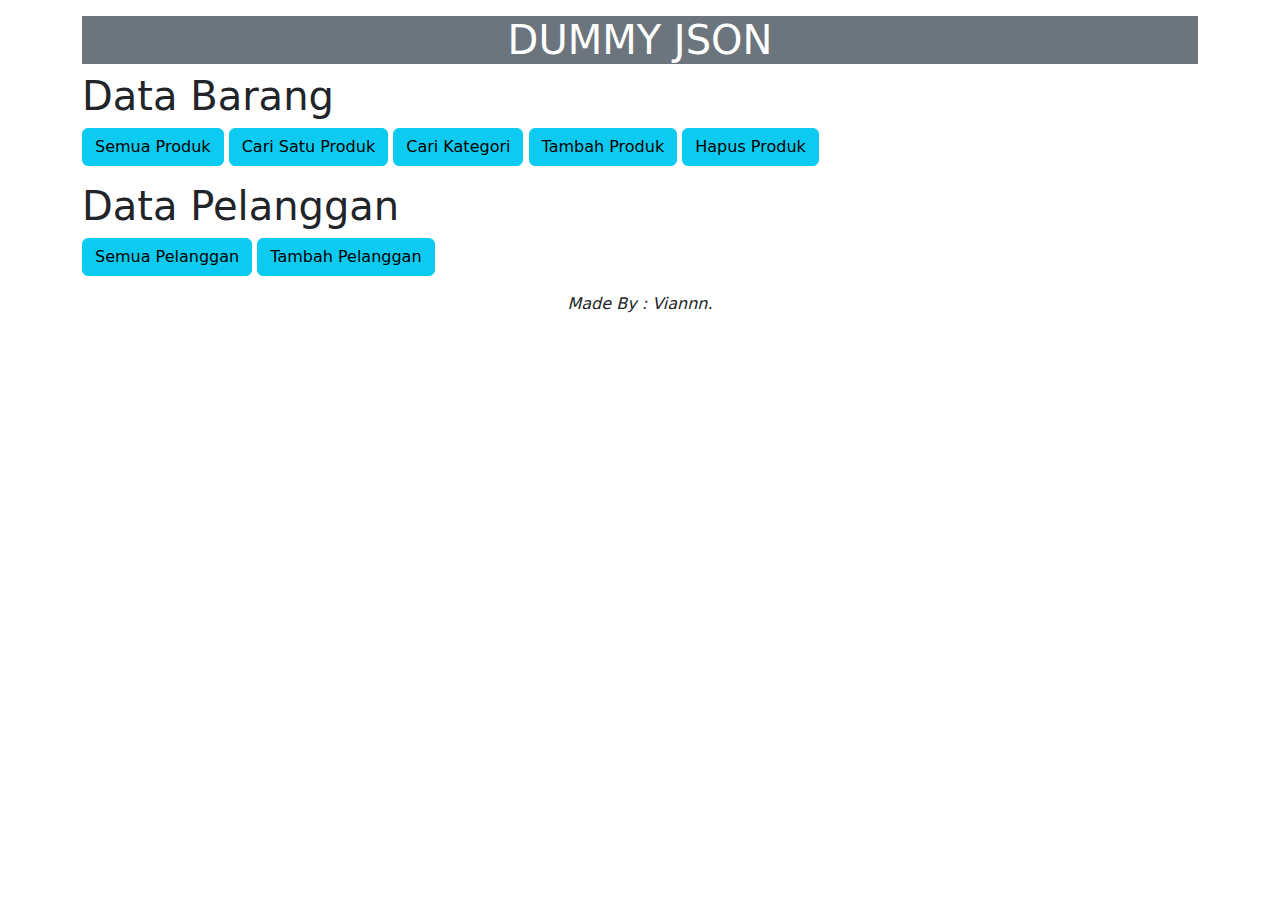
<file: dummyjson-v2/index.html>
<!DOCTYPE html>
<html lang="en">
  <head>
    <meta charset="UTF-8" />
    <meta http-equiv="X-UA-Compatible" content="IE=edge" />
    <meta name="viewport" content="width=device-width, initial-scale=1.0" />
    <title>Produk Dummy JSON</title>
    <script src="https://cdnjs.cloudflare.com/ajax/libs/jquery/3.6.3/jquery.min.js"></script>
    <script src="script.js" async></script>
    <link
      rel="stylesheet"
      href="https://cdn.jsdelivr.net/npm/bootstrap@5.3.0-alpha1/dist/css/bootstrap.min.css"
    />
  </head>
  <body>
    <div class="container mt-3">
      <h1 class="text-center text-bg-secondary">DUMMY JSON</h1>
      <div>
        <h1>Data Barang</h1>
        <button type="button" class="btn btn-info all">Semua Produk</button>
        <button
          type="button"
          class="btn btn-info"
          data-bs-toggle="modal"
          data-bs-target="#exampleModal1"
        >
          Cari Satu Produk
        </button>
        <button
          type="button"
          class="btn btn-info"
          data-bs-toggle="modal"
          data-bs-target="#exampleModal2"
        >
          Cari Kategori
        </button>
        <button
          type="button"
          class="btn btn-info"
          data-bs-toggle="modal"
          data-bs-target="#exampleModal3"
        >
          Tambah Produk
        </button>
        <button
          type="button"
          class="btn btn-info"
          data-bs-toggle="modal"
          data-bs-target="#exampleModal5"
        >
          Hapus Produk
        </button>
      </div>
      <div class="mt-3">
        <h1>Data Pelanggan</h1>
        <button type="button" class="btn btn-info plgn">Semua Pelanggan</button>
        <button
          type="button"
          class="btn btn-info"
          data-bs-toggle="modal"
          data-bs-target="#exampleModal6"
        >
          Tambah Pelanggan
        </button>
      </div>
      <div class="mt-3">
        <div id="order"></div>
      </div>
      <div id="tampil" class="text-start"></div>
      <footer class="mt-3 text-center">
        <i class="fa fa-copyright" aria-hidden="true">Made By : Viannn.</i>
      </footer>
    </div>

    <!-- Modal One Produk -->
    <div
      class="modal fade"
      id="exampleModal1"
      tabindex="-1"
      aria-labelledby="exampleModalLabel"
      aria-hidden="true"
    >
      <div class="modal-dialog">
        <div class="modal-content">
          <div class="modal-header">
            <h1 class="modal-title fs-5" id="exampleModalLabel">
              Pilih Id Yang Ingin Dicari
            </h1>
            <button
              type="button"
              class="btn-close"
              data-bs-dismiss="modal"
              aria-label="Close"
            ></button>
          </div>
          <div class="modal-body">
            <select
              class="form-select"
              aria-label="Default select example"
              id="id"
            >
              <option selected disabled>Pilih Id</option>
              <option value="1">1</option>
              <option value="2">2</option>
              <option value="3">3</option>
              <option value="4">4</option>
              <option value="5">5</option>
              <option value="6">6</option>
              <option value="7">7</option>
              <option value="8">8</option>
              <option value="9">9</option>
              <option value="10">10</option>
              <option value="11">11</option>
              <option value="12">12</option>
              <option value="13">13</option>
              <option value="14">14</option>
              <option value="15">15</option>
              <option value="16">16</option>
              <option value="17">17</option>
              <option value="18">18</option>
              <option value="19">19</option>
              <option value="20">20</option>
              <option value="21">21</option>
              <option value="22">22</option>
              <option value="23">23</option>
              <option value="24">24</option>
              <option value="25">25</option>
              <option value="26">26</option>
              <option value="27">27</option>
              <option value="28">28</option>
              <option value="29">29</option>
              <option value="30">30</option>
            </select>
          </div>
          <div class="modal-footer">
            <button class="btn btn-info one" data-bs-dismiss="modal">
              <svg
                xmlns="http://www.w3.org/2000/svg"
                width="20"
                height="20"
                fill="currentColor"
                class="bi bi-search"
                viewBox="0 0 16 16"
              >
                <path
                  d="M11.742 10.344a6.5 6.5 0 1 0-1.397 1.398h-.001c.03.04.062.078.098.115l3.85 3.85a1 1 0 0 0 1.415-1.414l-3.85-3.85a1.007 1.007 0 0 0-.115-.1zM12 6.5a5.5 5.5 0 1 1-11 0 5.5 5.5 0 0 1 11 0z"
                />
              </svg>
            </button>
          </div>
        </div>
      </div>
    </div>
    <!-- Modal Kategori-->
    <div
      class="modal fade"
      id="exampleModal2"
      tabindex="-1"
      aria-labelledby="exampleModalLabel"
      aria-hidden="true"
    >
      <div class="modal-dialog">
        <div class="modal-content">
          <div class="modal-header">
            <h1 class="modal-title fs-5" id="exampleModalLabel">
              Pilih Kategori Yang Ingin Dicari
            </h1>
            <button
              type="button"
              class="btn-close"
              data-bs-dismiss="modal"
              aria-label="Close"
            ></button>
          </div>
          <div class="modal-body">
            <select
              class="form-select"
              aria-label="Default select example"
              id="select"
            >
              <option selected disabled>Pilih Kategori</option>
              <option value="smartphones">Smartphones</option>
              <option value="laptops">Laptops</option>
              <option value="fragrances">Fragrances</option>
              <option value="skincare">Skincare</option>
              <option value="groceries">Groceries</option>
              <option value="home-decoration">Home-Decoration</option>
            </select>
          </div>
          <div class="modal-footer">
            <button class="btn btn-info cate" data-bs-dismiss="modal">
              <svg
                xmlns="http://www.w3.org/2000/svg"
                width="20"
                height="20"
                fill="currentColor"
                class="bi bi-search"
                viewBox="0 0 16 16"
              >
                <path
                  d="M11.742 10.344a6.5 6.5 0 1 0-1.397 1.398h-.001c.03.04.062.078.098.115l3.85 3.85a1 1 0 0 0 1.415-1.414l-3.85-3.85a1.007 1.007 0 0 0-.115-.1zM12 6.5a5.5 5.5 0 1 1-11 0 5.5 5.5 0 0 1 11 0z"
                />
              </svg>
            </button>
          </div>
        </div>
      </div>
    </div>
    <!-- Modal Add Product -->
    <div
      class="modal fade"
      id="exampleModal3"
      tabindex="-1"
      aria-labelledby="exampleModalLabel"
      aria-hidden="true"
    >
      <div class="modal-dialog">
        <div class="modal-content">
          <div class="modal-header">
            <h1 class="modal-title fs-5" id="exampleModalLabel">
              Tambah Produk
            </h1>
            <button
              type="button"
              class="btn-close"
              data-bs-dismiss="modal"
              aria-label="Close"
            ></button>
          </div>
          <div class="modal-body">
            <form>
              <div class="mb-3">
                <label for="produk" class="form-label">Nama Produk : </label>
                <input type="text" class="form-control" id="produk" />
              </div>
              <div class="mb-3">
                <label for="deskripsi" class="form-label">Deskripsi : </label>
                <input type="text" class="form-control" id="deskripsi" />
              </div>
              <div class="mb-3">
                <label for="kategori" class="form-label">Kategori : </label>
                <select
                  class="form-select"
                  aria-label="Default select example"
                  id="selected"
                >
                  <option selected disabled>Pilih Kategori</option>
                  <option value="smartphones">Smartphones</option>
                  <option value="laptops">Laptops</option>
                  <option value="fragrances">Fragrances</option>
                  <option value="skincare">Skincare</option>
                  <option value="groceries">Groceries</option>
                  <option value="home-decoration">Home-Decoration</option>
                </select>
              </div>
            </form>
          </div>
          <div class="modal-footer">
            <button class="btn add" data-bs-dismiss="modal">
              <svg
                xmlns="http://www.w3.org/2000/svg"
                width="25"
                height="25"
                fill="currentColor"
                class="bi bi-plus-square-fill"
                viewBox="0 0 16 16"
              >
                <path
                  d="M2 0a2 2 0 0 0-2 2v12a2 2 0 0 0 2 2h12a2 2 0 0 0 2-2V2a2 2 0 0 0-2-2H2zm6.5 4.5v3h3a.5.5 0 0 1 0 1h-3v3a.5.5 0 0 1-1 0v-3h-3a.5.5 0 0 1 0-1h3v-3a.5.5 0 0 1 1 0z"
                />
              </svg>
            </button>
          </div>
        </div>
      </div>
    </div>
    <!-- Modal Update -->
    <div
      class="modal fade"
      id="exampleModal4"
      tabindex="-1"
      aria-labelledby="exampleModalLabel"
      aria-hidden="true"
    >
      <div class="modal-dialog">
        <div class="modal-content">
          <div class="modal-header">
            <h1 class="modal-title fs-5" id="exampleModalLabel">
              Mengubah Produk
            </h1>
          </div>
          <div class="modal-body">
            <form>
              <input type="text" class="form control ho" hidden id="ide" />
              <div class="mb-3">
                <label for="produk" class="form-label">Nama Produk : </label>
                <input type="text" class="form-control ha" id="produki" />
              </div>
              <div class="mb-3">
                <label for="deskripsi" class="form-label">Deskripsi : </label>
                <input type="text" class="form-control hi" id="deskripsie" />
              </div>
            </form>
          </div>
          <div class="modal-footer">
            <button class="btn update" data-bs-dismiss="modal">
              <svg
                xmlns="http://www.w3.org/2000/svg"
                width="25"
                height="25"
                fill="currentColor"
                class="bi bi-arrow-right-square-fill"
                viewBox="0 0 16 16"
              >
                <path
                  d="M0 14a2 2 0 0 0 2 2h12a2 2 0 0 0 2-2V2a2 2 0 0 0-2-2H2a2 2 0 0 0-2 2v12zm4.5-6.5h5.793L8.146 5.354a.5.5 0 1 1 .708-.708l3 3a.5.5 0 0 1 0 .708l-3 3a.5.5 0 0 1-.708-.708L10.293 8.5H4.5a.5.5 0 0 1 0-1z"
                />
              </svg>
            </button>
          </div>
        </div>
      </div>
    </div>
    <!-- Modal Delete -->
    <div
      class="modal fade"
      id="exampleModal5"
      tabindex="-1"
      aria-labelledby="exampleModalLabel"
      aria-hidden="true"
    >
      <div class="modal-dialog">
        <div class="modal-content">
          <div class="modal-header">
            <h1 class="modal-title fs-5" id="exampleModalLabel">
              Pilih Id Yang Ingin Dihapus
            </h1>
          </div>
          <div class="modal-body">
            <select
              class="form-select"
              aria-label="Default select example"
              id="ie"
            >
              <option selected disabled>Pilih Id</option>
              <option value="1">1</option>
              <option value="2">2</option>
              <option value="3">3</option>
              <option value="4">4</option>
              <option value="5">5</option>
              <option value="6">6</option>
              <option value="7">7</option>
              <option value="8">8</option>
              <option value="9">9</option>
              <option value="10">10</option>
              <option value="11">11</option>
              <option value="12">12</option>
              <option value="13">13</option>
              <option value="14">14</option>
              <option value="15">15</option>
              <option value="16">16</option>
              <option value="17">17</option>
              <option value="18">18</option>
              <option value="19">19</option>
              <option value="20">20</option>
              <option value="21">21</option>
              <option value="22">22</option>
              <option value="23">23</option>
              <option value="24">24</option>
              <option value="25">25</option>
              <option value="26">26</option>
              <option value="27">27</option>
              <option value="28">28</option>
              <option value="29">29</option>
              <option value="30">30</option>
            </select>
          </div>
          <div class="modal-footer">
            <button class="btn btn-info del" data-bs-dismiss="modal">
              <svg
                xmlns="http://www.w3.org/2000/svg"
                width="25"
                height="25"
                fill="currentColor"
                class="bi bi-trash-fill"
                viewBox="0 0 16 16"
              >
                <path
                  d="M2.5 1a1 1 0 0 0-1 1v1a1 1 0 0 0 1 1H3v9a2 2 0 0 0 2 2h6a2 2 0 0 0 2-2V4h.5a1 1 0 0 0 1-1V2a1 1 0 0 0-1-1H10a1 1 0 0 0-1-1H7a1 1 0 0 0-1 1H2.5zm3 4a.5.5 0 0 1 .5.5v7a.5.5 0 0 1-1 0v-7a.5.5 0 0 1 .5-.5zM8 5a.5.5 0 0 1 .5.5v7a.5.5 0 0 1-1 0v-7A.5.5 0 0 1 8 5zm3 .5v7a.5.5 0 0 1-1 0v-7a.5.5 0 0 1 1 0z"
                />
              </svg>
            </button>
          </div>
        </div>
      </div>
    </div>
    <!-- Modal Add Pelanggan -->
    <div
      class="modal fade"
      id="exampleModal6"
      tabindex="-1"
      aria-labelledby="exampleModalLabel"
      aria-hidden="true"
    >
      <div class="modal-dialog">
        <div class="modal-content">
          <div class="modal-header">
            <h1 class="modal-title fs-5" id="exampleModalLabel">
              Tambah Produk
            </h1>
            <button
              type="button"
              class="btn-close"
              data-bs-dismiss="modal"
              aria-label="Close"
            ></button>
          </div>
          <div class="modal-body">
            <form>
              <div class="mb-3">
                <label for="pelanggan" class="form-label"
                  >Nama Pelanggan :
                </label>
                <input type="text" class="form-control" id="pelanggan" />
              </div>
              <div class="mb-3">
                <label for="alamat" class="form-label">Alamat : </label>
                <input type="text" class="form-control" id="alamat" />
              </div>
              <div class="mb-3">
                <label for="telp" class="form-label">Nomor Telepon : </label>
                <input type="number" class="form-control" id="telp" />
              </div>
            </form>
          </div>
          <div class="modal-footer">
            <button class="btn addplgn" data-bs-dismiss="modal">
              <svg
                xmlns="http://www.w3.org/2000/svg"
                width="25"
                height="25"
                fill="currentColor"
                class="bi bi-plus-square-fill"
                viewBox="0 0 16 16"
              >
                <path
                  d="M2 0a2 2 0 0 0-2 2v12a2 2 0 0 0 2 2h12a2 2 0 0 0 2-2V2a2 2 0 0 0-2-2H2zm6.5 4.5v3h3a.5.5 0 0 1 0 1h-3v3a.5.5 0 0 1-1 0v-3h-3a.5.5 0 0 1 0-1h3v-3a.5.5 0 0 1 1 0z"
                />
              </svg>
            </button>
          </div>
        </div>
      </div>
    </div>
    <div
      class="modal fade"
      id="exampleModal7"
      tabindex="-1"
      aria-labelledby="exampleModalLabel"
      aria-hidden="true"
    >
      <div class="modal-dialog">
        <div class="modal-content">
          <div class="modal-header">
            <h1 class="modal-title fs-5" id="exampleModalLabel">
              Mengubah Pelanggan
            </h1>
          </div>
          <div class="modal-body">
            <form>
              <input type="text" class="form control be" hidden id="idey" />
              <div class="mb-3">
                <label for="pelanggan" class="form-label">Nama Pelanggan : </label>
                <input type="text" class="form-control ba" id="pelanggani" />
              </div>
              <div class="mb-3">
                <label for="alamat" class="form-label">Alamat : </label>
                <input type="text" class="form-control bi" id="alamate" />
              </div>
              <div class="mb-3">
                <label for="telp" class="form-label">Nomor Telepon : </label>
                <input type="number" class="form-control bo" id="telpe" />
              </div>
            </form>
          </div>
          <div class="modal-footer">
            <button class="btn updateplgn" data-bs-dismiss="modal">
              <svg
                xmlns="http://www.w3.org/2000/svg"
                width="25"
                height="25"
                fill="currentColor"
                class="bi bi-arrow-right-square-fill"
                viewBox="0 0 16 16"
              >
                <path
                  d="M0 14a2 2 0 0 0 2 2h12a2 2 0 0 0 2-2V2a2 2 0 0 0-2-2H2a2 2 0 0 0-2 2v12zm4.5-6.5h5.793L8.146 5.354a.5.5 0 1 1 .708-.708l3 3a.5.5 0 0 1 0 .708l-3 3a.5.5 0 0 1-.708-.708L10.293 8.5H4.5a.5.5 0 0 1 0-1z"
                />
              </svg>
            </button>
          </div>
        </div>
      </div>
    </div>
    <script src="https://cdn.jsdelivr.net/npm/bootstrap@5.3.0-alpha1/dist/js/bootstrap.bundle.min.js"></script>
  </body>
</html>
</file>
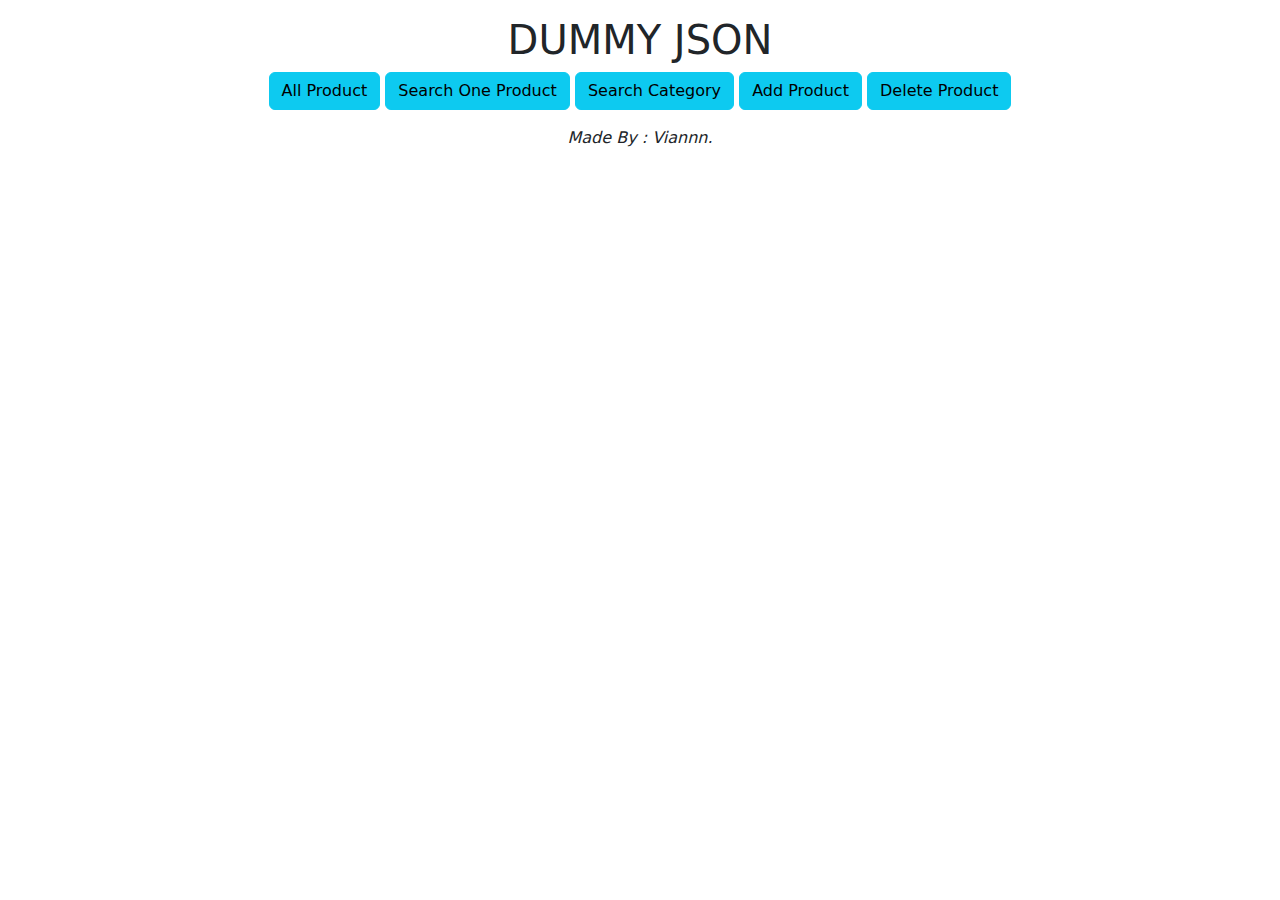
<file: dummyjson/index.html>
<!DOCTYPE html>
<html lang="en">
  <head>
    <meta charset="UTF-8" />
    <meta http-equiv="X-UA-Compatible" content="IE=edge" />
    <meta name="viewport" content="width=device-width, initial-scale=1.0" />
    <title>Produk Dummy JSON</title>
    <script src="//ajax.googleapis.com/ajax/libs/jquery/1.9.1/jquery.min.js"></script>
    <script src="script.js" async></script>
    <link
      rel="stylesheet"
      href="https://cdn.jsdelivr.net/npm/bootstrap@5.3.0-alpha1/dist/css/bootstrap.min.css"
    />
  </head>
  <body>
    <div class="container text-center mt-3">
      <h1>DUMMY JSON</h1>
      <button type="button" class="btn btn-info all" onclick="all()">
        All Product
      </button>
      <button
        type="button"
        class="btn btn-info"
        data-bs-toggle="modal"
        data-bs-target="#exampleModal1"
      >
        Search One Product
      </button>
      <button
        type="button"
        class="btn btn-info"
        data-bs-toggle="modal"
        data-bs-target="#exampleModal2"
      >
        Search Category
      </button>
      <button
        type="button"
        class="btn btn-info"
        data-bs-toggle="modal"
        data-bs-target="#exampleModal3"
      >
        Add Product
      </button>
      <button
        type="button"
        class="btn btn-info"
        data-bs-toggle="modal"
        data-bs-target="#exampleModal5"
      >
        Delete Product
      </button>
      <div id="tampil" class="text-start"></div>
      <footer class="mt-3">
        <i class="fa fa-copyright" aria-hidden="true">Made By : Viannn.</i>
      </footer>
    </div>

    <!-- Modal One Produk -->
    <div
      class="modal fade"
      id="exampleModal1"
      tabindex="-1"
      aria-labelledby="exampleModalLabel"
      aria-hidden="true"
    >
      <div class="modal-dialog">
        <div class="modal-content">
          <div class="modal-header">
            <h1 class="modal-title fs-5" id="exampleModalLabel">
              Pilih Id Yang Ingin Dicari
            </h1>
            <button
              type="button"
              class="btn-close"
              data-bs-dismiss="modal"
              aria-label="Close"
            ></button>
          </div>
          <div class="modal-body">
            <select
              class="form-select"
              aria-label="Default select example"
              id="id"
            >
              <option selected disabled>Pilih Id</option>
              <option value="1">1</option>
              <option value="2">2</option>
              <option value="3">3</option>
              <option value="4">4</option>
              <option value="5">5</option>
              <option value="6">6</option>
              <option value="7">7</option>
              <option value="8">8</option>
              <option value="9">9</option>
              <option value="10">10</option>
              <option value="11">11</option>
              <option value="12">12</option>
              <option value="13">13</option>
              <option value="14">14</option>
              <option value="15">15</option>
              <option value="16">16</option>
              <option value="17">17</option>
              <option value="18">18</option>
              <option value="19">19</option>
              <option value="20">20</option>
              <option value="21">21</option>
              <option value="22">22</option>
              <option value="23">23</option>
              <option value="24">24</option>
              <option value="25">25</option>
              <option value="26">26</option>
              <option value="27">27</option>
              <option value="28">28</option>
              <option value="29">29</option>
              <option value="30">30</option>
            </select>
          </div>
          <div class="modal-footer">
            <button class="btn btn-info one" data-bs-dismiss="modal">
              <svg
                xmlns="http://www.w3.org/2000/svg"
                width="20"
                height="20"
                fill="currentColor"
                class="bi bi-search"
                viewBox="0 0 16 16"
              >
                <path
                  d="M11.742 10.344a6.5 6.5 0 1 0-1.397 1.398h-.001c.03.04.062.078.098.115l3.85 3.85a1 1 0 0 0 1.415-1.414l-3.85-3.85a1.007 1.007 0 0 0-.115-.1zM12 6.5a5.5 5.5 0 1 1-11 0 5.5 5.5 0 0 1 11 0z"
                />
              </svg>
            </button>
          </div>
        </div>
      </div>
    </div>
    <!-- Modal Kategori-->
    <div
      class="modal fade"
      id="exampleModal2"
      tabindex="-1"
      aria-labelledby="exampleModalLabel"
      aria-hidden="true"
    >
      <div class="modal-dialog">
        <div class="modal-content">
          <div class="modal-header">
            <h1 class="modal-title fs-5" id="exampleModalLabel">
              Pilih Kategori Yang Ingin Dicari
            </h1>
            <button
              type="button"
              class="btn-close"
              data-bs-dismiss="modal"
              aria-label="Close"
            ></button>
          </div>
          <div class="modal-body">
            <select
              class="form-select"
              aria-label="Default select example"
              id="select"
            >
              <option selected disabled>Pilih Kategori</option>
              <option value="smartphones">Smartphones</option>
              <option value="laptops">Laptops</option>
              <option value="fragrances">Fragrances</option>
              <option value="skincare">Skincare</option>
              <option value="groceries">Groceries</option>
              <option value="home-decoration">Home-Decoration</option>
            </select>
          </div>
          <div class="modal-footer">
            <button class="btn btn-info cate" data-bs-dismiss="modal">
              <svg
                xmlns="http://www.w3.org/2000/svg"
                width="20"
                height="20"
                fill="currentColor"
                class="bi bi-search"
                viewBox="0 0 16 16"
              >
                <path
                  d="M11.742 10.344a6.5 6.5 0 1 0-1.397 1.398h-.001c.03.04.062.078.098.115l3.85 3.85a1 1 0 0 0 1.415-1.414l-3.85-3.85a1.007 1.007 0 0 0-.115-.1zM12 6.5a5.5 5.5 0 1 1-11 0 5.5 5.5 0 0 1 11 0z"
                />
              </svg>
            </button>
          </div>
        </div>
      </div>
    </div>
    <!-- Modal Add Product -->
    <div
      class="modal fade"
      id="exampleModal3"
      tabindex="-1"
      aria-labelledby="exampleModalLabel"
      aria-hidden="true"
    >
      <div class="modal-dialog">
        <div class="modal-content">
          <div class="modal-header">
            <h1 class="modal-title fs-5" id="exampleModalLabel">
              Tambah Produk
            </h1>
            <button
              type="button"
              class="btn-close"
              data-bs-dismiss="modal"
              aria-label="Close"
            ></button>
          </div>
          <div class="modal-body">
            <form>
              <div class="mb-3">
                <label for="produk" class="form-label">Nama Produk : </label>
                <input type="text" class="form-control" id="produk" />
              </div>
              <div class="mb-3">
                <label for="deskripsi" class="form-label">Deskripsi : </label>
                <input type="text" class="form-control" id="deskripsi" />
              </div>
              <div class="mb-3">
                <label for="kategori" class="form-label">Kategori : </label>
                <select
                  class="form-select"
                  aria-label="Default select example"
                  id="selected"
                >
                  <option selected disabled>Pilih Kategori</option>
                  <option value="smartphones">Smartphones</option>
                  <option value="laptops">Laptops</option>
                  <option value="fragrances">Fragrances</option>
                  <option value="skincare">Skincare</option>
                  <option value="groceries">Groceries</option>
                  <option value="home-decoration">Home-Decoration</option>
                </select>
              </div>
            </form>
          </div>
          <div class="modal-footer">
            <button class="btn add" data-bs-dismiss="modal">
              <svg
                xmlns="http://www.w3.org/2000/svg"
                width="25"
                height="25"
                fill="currentColor"
                class="bi bi-plus-square-fill"
                viewBox="0 0 16 16"
              >
                <path
                  d="M2 0a2 2 0 0 0-2 2v12a2 2 0 0 0 2 2h12a2 2 0 0 0 2-2V2a2 2 0 0 0-2-2H2zm6.5 4.5v3h3a.5.5 0 0 1 0 1h-3v3a.5.5 0 0 1-1 0v-3h-3a.5.5 0 0 1 0-1h3v-3a.5.5 0 0 1 1 0z"
                />
              </svg>
            </button>
          </div>
        </div>
      </div>
    </div>
    <!-- Modal Update -->
    <div
      class="modal fade"
      id="exampleModal4"
      tabindex="-1"
      aria-labelledby="exampleModalLabel"
      aria-hidden="true"
    >
      <div class="modal-dialog">
        <div class="modal-content">
          <div class="modal-header">
            <h1 class="modal-title fs-5" id="exampleModalLabel">
              Mengubah Produk
            </h1>
          </div>
          <div class="modal-body">
            <form>
              <input type="text" class="form control ho" hidden id="ide"/>
              <div class="mb-3">
                <label for="produk" class="form-label">Nama Produk : </label>
                <input type="text" class="form-control ha" id="produki" />
              </div>
              <div class="mb-3">
                <label for="deskripsi" class="form-label">Deskripsi : </label>
                <input type="text" class="form-control hi" id="deskripsie" />
              </div>
            </form>
          </div>
          <div class="modal-footer">
            <button class="btn update" data-bs-dismiss="modal">
              <svg
                xmlns="http://www.w3.org/2000/svg"
                width="25"
                height="25"
                fill="currentColor"
                class="bi bi-arrow-right-square-fill"
                viewBox="0 0 16 16"
              >
                <path
                  d="M0 14a2 2 0 0 0 2 2h12a2 2 0 0 0 2-2V2a2 2 0 0 0-2-2H2a2 2 0 0 0-2 2v12zm4.5-6.5h5.793L8.146 5.354a.5.5 0 1 1 .708-.708l3 3a.5.5 0 0 1 0 .708l-3 3a.5.5 0 0 1-.708-.708L10.293 8.5H4.5a.5.5 0 0 1 0-1z"
                />
              </svg>
            </button>
          </div>
        </div>
      </div>
    </div>
    <!-- Modal Delete -->
    <div
      class="modal fade"
      id="exampleModal5"
      tabindex="-1"
      aria-labelledby="exampleModalLabel"
      aria-hidden="true"
    >
      <div class="modal-dialog">
        <div class="modal-content">
          <div class="modal-header">
            <h1 class="modal-title fs-5" id="exampleModalLabel">
              Pilih Id Yang Ingin Dihapus
            </h1>
          </div>
          <div class="modal-body">
            <select
              class="form-select"
              aria-label="Default select example"
              id="ie"
            >
              <option selected disabled>Pilih Id</option>
              <option value="1">1</option>
              <option value="2">2</option>
              <option value="3">3</option>
              <option value="4">4</option>
              <option value="5">5</option>
              <option value="6">6</option>
              <option value="7">7</option>
              <option value="8">8</option>
              <option value="9">9</option>
              <option value="10">10</option>
              <option value="11">11</option>
              <option value="12">12</option>
              <option value="13">13</option>
              <option value="14">14</option>
              <option value="15">15</option>
              <option value="16">16</option>
              <option value="17">17</option>
              <option value="18">18</option>
              <option value="19">19</option>
              <option value="20">20</option>
              <option value="21">21</option>
              <option value="22">22</option>
              <option value="23">23</option>
              <option value="24">24</option>
              <option value="25">25</option>
              <option value="26">26</option>
              <option value="27">27</option>
              <option value="28">28</option>
              <option value="29">29</option>
              <option value="30">30</option>
            </select>
          </div>
          <div class="modal-footer">
            <button class="btn btn-info del" data-bs-dismiss="modal">
              <svg
                xmlns="http://www.w3.org/2000/svg"
                width="25"
                height="25"
                fill="currentColor"
                class="bi bi-trash-fill"
                viewBox="0 0 16 16"
              >
                <path
                  d="M2.5 1a1 1 0 0 0-1 1v1a1 1 0 0 0 1 1H3v9a2 2 0 0 0 2 2h6a2 2 0 0 0 2-2V4h.5a1 1 0 0 0 1-1V2a1 1 0 0 0-1-1H10a1 1 0 0 0-1-1H7a1 1 0 0 0-1 1H2.5zm3 4a.5.5 0 0 1 .5.5v7a.5.5 0 0 1-1 0v-7a.5.5 0 0 1 .5-.5zM8 5a.5.5 0 0 1 .5.5v7a.5.5 0 0 1-1 0v-7A.5.5 0 0 1 8 5zm3 .5v7a.5.5 0 0 1-1 0v-7a.5.5 0 0 1 1 0z"
                />
              </svg>
            </button>
          </div>
        </div>
      </div>
    </div>
    <script src="https://cdn.jsdelivr.net/npm/bootstrap@5.3.0-alpha1/dist/js/bootstrap.bundle.min.js"></script>
  </body>
</html>
</file>
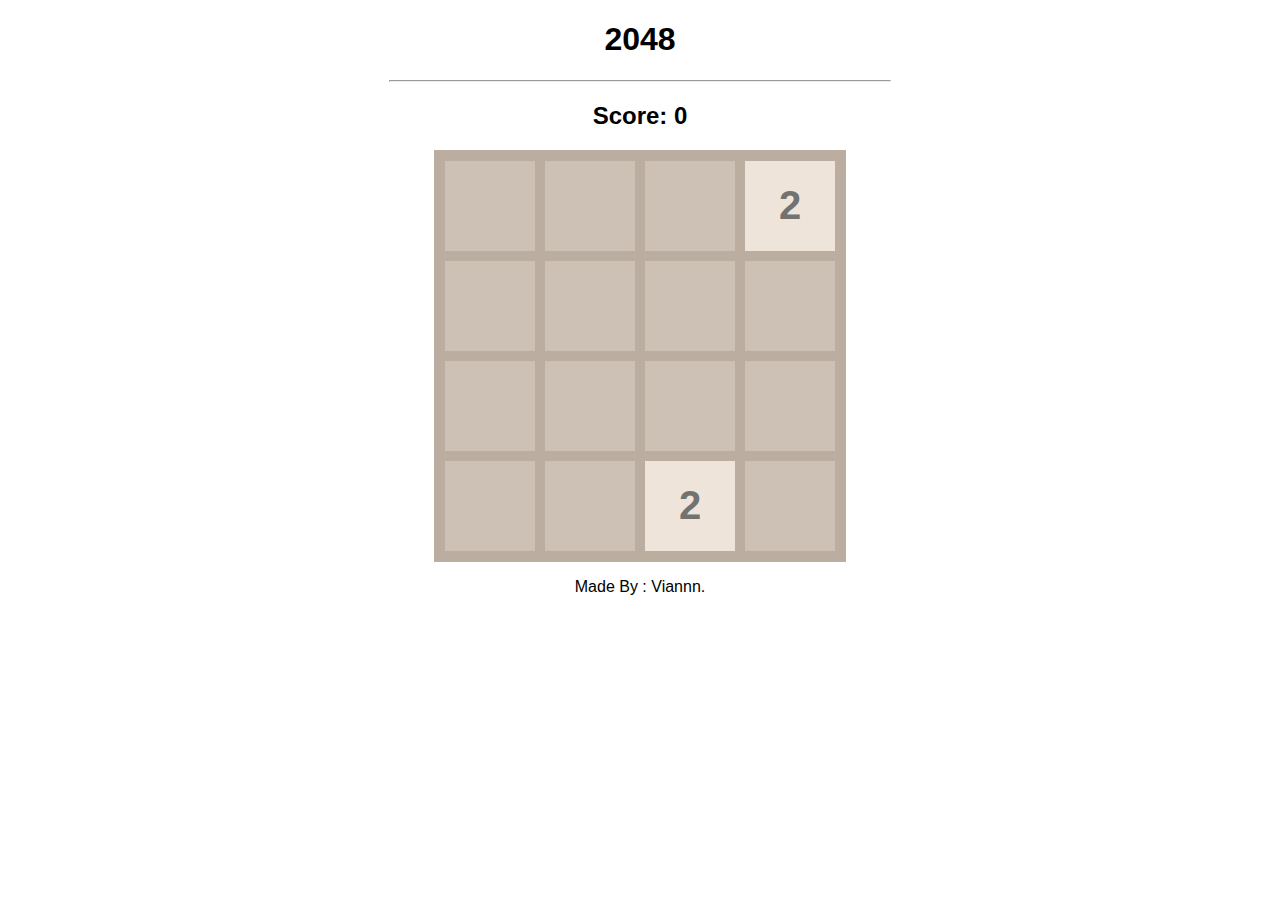
<file: game 2048/index.html>
<!DOCTYPE html>
<html lang="en">
  <head>
    <meta charset="UTF-8" />
    <meta http-equiv="X-UA-Compatible" content="IE=edge" />
    <meta name="viewport" content="width=device-width, initial-scale=1.0" />
    <title>2048</title>
    <link rel="stylesheet" href="style.css" />
    <script src="script.js"></script>
  </head>
  <body>
    <h1>2048</h1>
    <hr />
    <h2>Score: <span id="score">0</span></h2>
    <div id="board"></div>
    <div><p>Made By : Viannn.</p></div>
  </body>
</html>
</file>
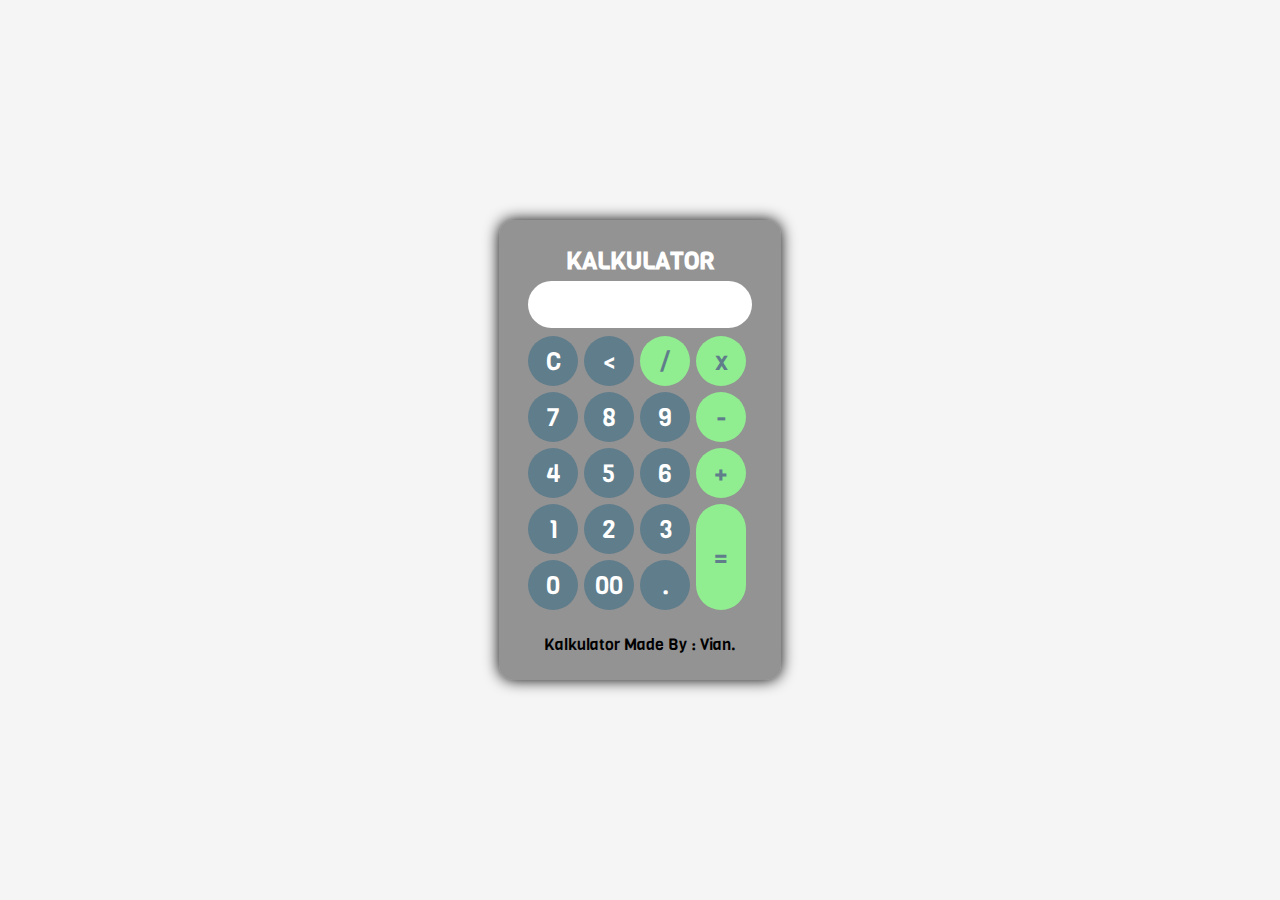
<file: kalkulator/index.html>
<!DOCTYPE html>
<html lang="en">
<head>
    <meta charset="UTF-8">
    <meta http-equiv="X-UA-Compatible" content="IE=edge">
    <meta name="viewport" content="width=device-width, initial-scale=1.0">
    <title>Kalkulator</title>
    <link rel="stylesheet" href="style.css">
    <link href="https://fonts.googleapis.com/css?family=Viga&display=swap" rel="stylesheet"> 
    <script src="script.js"></script>
</head>
<body>
    <div class="bg"></div>
    <div class="utama">
        <h2>Kalkulator</h2>
        <form name="form">
            <input class="textarea" name="textarea">
        </form>
        <table>
            <tr>
                <td><input class="button" type="button" value="C" onclick="bersih()"></td>
                <td><input class="button" type="button" value="<" onclick="hapus()"></td>
                <td><input class="button btn-green" type="button" value="/" onclick="masuk(' / ')"></td>
                <td><input class="button btn-green" type="button" value="x" onclick="masuk(' * ')"></td>
            </tr>
            <tr>
                <td><input class="button" type="button" value="7" onclick="masuk(7)"></td>
                <td><input class="button" type="button" value="8" onclick="masuk(8)"></td>
                <td><input class="button" type="button" value="9" onclick="masuk(9)"></td>
                <td><input class="button btn-green" type="button" value="-" onclick="masuk(' - ')"></td>
            </tr>
            <tr>
                <td><input class="button" type="button" value="4" onclick="masuk(4)"></td>
                <td><input class="button" type="button" value="5" onclick="masuk(5)"></td>
                <td><input class="button" type="button" value="6" onclick="masuk(6)"></td>
                <td><input class="button btn-green" type="button" value="+" onclick="masuk(' + ')"></td>
            </tr>
            <tr>
                <td><input class="button" type="button" value="1" onclick="masuk(1)"></td>
                <td><input class="button" type="button" value="2" onclick="masuk(2)"></td>
                <td><input class="button" type="button" value="3" onclick="masuk(3)"></td>
                <td rowspan=2><input style="height:106px;" class="button btn-green" type="button" value="=" onclick="hitung()"></td>
            </tr>
            <tr>
                <td><input class="button" type="button" value="0" onclick="masuk(0)"></td>
                <td><input class="button" type="button" value="00" onclick="masuk('00')"></td>
                <td><input class="button" type="button" value="." onclick="masuk('.')"></td>
            </tr>
        </table>
        <p class="footer">Kalkulator Made By : Vian.</p>
    </div>
    
</body>
</html>
</file>
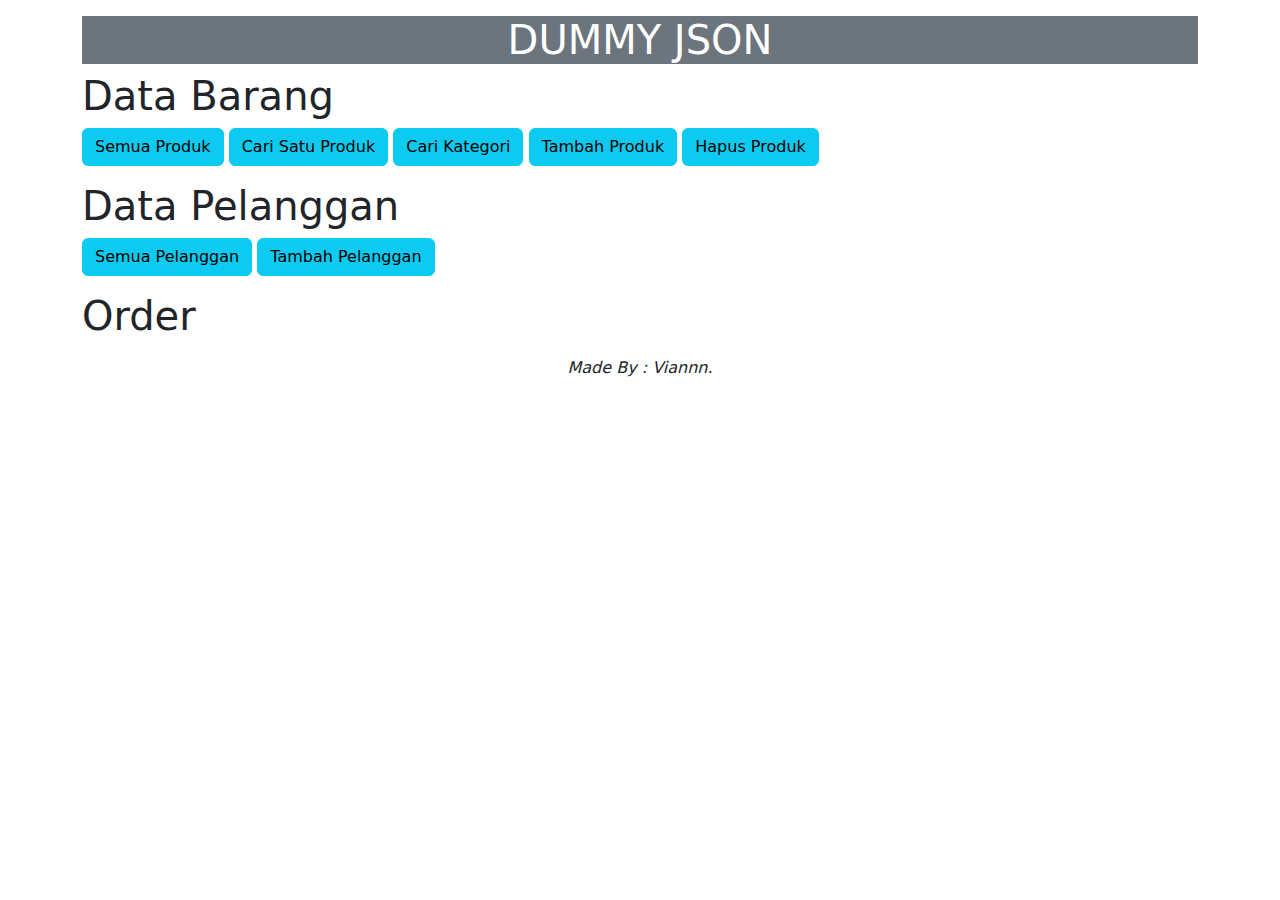
<file: dummyjson-v2/dummyjson-v2/index.html>
<!DOCTYPE html>
<html lang="en">
  <head>
    <meta charset="UTF-8" />
    <meta http-equiv="X-UA-Compatible" content="IE=edge" />
    <meta name="viewport" content="width=device-width, initial-scale=1.0" />
    <title>Produk Dummy JSON</title>
    <script src="https://cdnjs.cloudflare.com/ajax/libs/jquery/3.6.3/jquery.min.js"></script>
    <script src="script.js" async></script>
    <link
      rel="stylesheet"
      href="https://cdn.jsdelivr.net/npm/bootstrap@5.3.0-alpha1/dist/css/bootstrap.min.css"
    />
  </head>
  <body>
    <div class="container mt-3">
      <h1 class="text-center text-bg-secondary">DUMMY JSON</h1>
      <div>
        <h1>Data Barang</h1>
        <button type="button" class="btn btn-info all">Semua Produk</button>
        <button
          type="button"
          class="btn btn-info"
          data-bs-toggle="modal"
          data-bs-target="#exampleModal1"
        >
          Cari Satu Produk
        </button>
        <button
          type="button"
          class="btn btn-info"
          data-bs-toggle="modal"
          data-bs-target="#exampleModal2"
        >
          Cari Kategori
        </button>
        <button
          type="button"
          class="btn btn-info"
          data-bs-toggle="modal"
          data-bs-target="#exampleModal3"
        >
          Tambah Produk
        </button>
        <button
          type="button"
          class="btn btn-info"
          data-bs-toggle="modal"
          data-bs-target="#exampleModal5"
        >
          Hapus Produk
        </button>
      </div>
      <div class="mt-3">
        <h1>Data Pelanggan</h1>
        <button type="button" class="btn btn-info plgn">Semua Pelanggan</button>
        <button
          type="button"
          class="btn btn-info"
          data-bs-toggle="modal"
          data-bs-target="#exampleModal6"
        >
          Tambah Pelanggan
        </button>
      </div>
      <div class="mt-3">
        <h1>Order</h1>
      </div>
      <div id="tampil" class="text-start"></div>
      <footer class="mt-3 text-center">
        <i class="fa fa-copyright" aria-hidden="true">Made By : Viannn.</i>
      </footer>
    </div>

    <!-- Modal One Produk -->
    <div
      class="modal fade"
      id="exampleModal1"
      tabindex="-1"
      aria-labelledby="exampleModalLabel"
      aria-hidden="true"
    >
      <div class="modal-dialog">
        <div class="modal-content">
          <div class="modal-header">
            <h1 class="modal-title fs-5" id="exampleModalLabel">
              Pilih Id Yang Ingin Dicari
            </h1>
            <button
              type="button"
              class="btn-close"
              data-bs-dismiss="modal"
              aria-label="Close"
            ></button>
          </div>
          <div class="modal-body">
            <select
              class="form-select"
              aria-label="Default select example"
              id="id"
            >
              <option selected disabled>Pilih Id</option>
              <option value="1">1</option>
              <option value="2">2</option>
              <option value="3">3</option>
              <option value="4">4</option>
              <option value="5">5</option>
              <option value="6">6</option>
              <option value="7">7</option>
              <option value="8">8</option>
              <option value="9">9</option>
              <option value="10">10</option>
              <option value="11">11</option>
              <option value="12">12</option>
              <option value="13">13</option>
              <option value="14">14</option>
              <option value="15">15</option>
              <option value="16">16</option>
              <option value="17">17</option>
              <option value="18">18</option>
              <option value="19">19</option>
              <option value="20">20</option>
              <option value="21">21</option>
              <option value="22">22</option>
              <option value="23">23</option>
              <option value="24">24</option>
              <option value="25">25</option>
              <option value="26">26</option>
              <option value="27">27</option>
              <option value="28">28</option>
              <option value="29">29</option>
              <option value="30">30</option>
            </select>
          </div>
          <div class="modal-footer">
            <button class="btn btn-info one" data-bs-dismiss="modal">
              <svg
                xmlns="http://www.w3.org/2000/svg"
                width="20"
                height="20"
                fill="currentColor"
                class="bi bi-search"
                viewBox="0 0 16 16"
              >
                <path
                  d="M11.742 10.344a6.5 6.5 0 1 0-1.397 1.398h-.001c.03.04.062.078.098.115l3.85 3.85a1 1 0 0 0 1.415-1.414l-3.85-3.85a1.007 1.007 0 0 0-.115-.1zM12 6.5a5.5 5.5 0 1 1-11 0 5.5 5.5 0 0 1 11 0z"
                />
              </svg>
            </button>
          </div>
        </div>
      </div>
    </div>
    <!-- Modal Kategori-->
    <div
      class="modal fade"
      id="exampleModal2"
      tabindex="-1"
      aria-labelledby="exampleModalLabel"
      aria-hidden="true"
    >
      <div class="modal-dialog">
        <div class="modal-content">
          <div class="modal-header">
            <h1 class="modal-title fs-5" id="exampleModalLabel">
              Pilih Kategori Yang Ingin Dicari
            </h1>
            <button
              type="button"
              class="btn-close"
              data-bs-dismiss="modal"
              aria-label="Close"
            ></button>
          </div>
          <div class="modal-body">
            <select
              class="form-select"
              aria-label="Default select example"
              id="select"
            >
              <option selected disabled>Pilih Kategori</option>
              <option value="smartphones">Smartphones</option>
              <option value="laptops">Laptops</option>
              <option value="fragrances">Fragrances</option>
              <option value="skincare">Skincare</option>
              <option value="groceries">Groceries</option>
              <option value="home-decoration">Home-Decoration</option>
            </select>
          </div>
          <div class="modal-footer">
            <button class="btn btn-info cate" data-bs-dismiss="modal">
              <svg
                xmlns="http://www.w3.org/2000/svg"
                width="20"
                height="20"
                fill="currentColor"
                class="bi bi-search"
                viewBox="0 0 16 16"
              >
                <path
                  d="M11.742 10.344a6.5 6.5 0 1 0-1.397 1.398h-.001c.03.04.062.078.098.115l3.85 3.85a1 1 0 0 0 1.415-1.414l-3.85-3.85a1.007 1.007 0 0 0-.115-.1zM12 6.5a5.5 5.5 0 1 1-11 0 5.5 5.5 0 0 1 11 0z"
                />
              </svg>
            </button>
          </div>
        </div>
      </div>
    </div>
    <!-- Modal Add Product -->
    <div
      class="modal fade"
      id="exampleModal3"
      tabindex="-1"
      aria-labelledby="exampleModalLabel"
      aria-hidden="true"
    >
      <div class="modal-dialog">
        <div class="modal-content">
          <div class="modal-header">
            <h1 class="modal-title fs-5" id="exampleModalLabel">
              Tambah Produk
            </h1>
            <button
              type="button"
              class="btn-close"
              data-bs-dismiss="modal"
              aria-label="Close"
            ></button>
          </div>
          <div class="modal-body">
            <form>
              <div class="mb-3">
                <label for="produk" class="form-label">Nama Produk : </label>
                <input type="text" class="form-control" id="produk" />
              </div>
              <div class="mb-3">
                <label for="deskripsi" class="form-label">Deskripsi : </label>
                <input type="text" class="form-control" id="deskripsi" />
              </div>
              <div class="mb-3">
                <label for="kategori" class="form-label">Kategori : </label>
                <select
                  class="form-select"
                  aria-label="Default select example"
                  id="selected"
                >
                  <option selected disabled>Pilih Kategori</option>
                  <option value="smartphones">Smartphones</option>
                  <option value="laptops">Laptops</option>
                  <option value="fragrances">Fragrances</option>
                  <option value="skincare">Skincare</option>
                  <option value="groceries">Groceries</option>
                  <option value="home-decoration">Home-Decoration</option>
                </select>
              </div>
            </form>
          </div>
          <div class="modal-footer">
            <button class="btn add" data-bs-dismiss="modal">
              <svg
                xmlns="http://www.w3.org/2000/svg"
                width="25"
                height="25"
                fill="currentColor"
                class="bi bi-plus-square-fill"
                viewBox="0 0 16 16"
              >
                <path
                  d="M2 0a2 2 0 0 0-2 2v12a2 2 0 0 0 2 2h12a2 2 0 0 0 2-2V2a2 2 0 0 0-2-2H2zm6.5 4.5v3h3a.5.5 0 0 1 0 1h-3v3a.5.5 0 0 1-1 0v-3h-3a.5.5 0 0 1 0-1h3v-3a.5.5 0 0 1 1 0z"
                />
              </svg>
            </button>
          </div>
        </div>
      </div>
    </div>
    <!-- Modal Update -->
    <div
      class="modal fade"
      id="exampleModal4"
      tabindex="-1"
      aria-labelledby="exampleModalLabel"
      aria-hidden="true"
    >
      <div class="modal-dialog">
        <div class="modal-content">
          <div class="modal-header">
            <h1 class="modal-title fs-5" id="exampleModalLabel">
              Mengubah Produk
            </h1>
          </div>
          <div class="modal-body">
            <form>
              <input type="text" class="form control ho" hidden id="ide" />
              <div class="mb-3">
                <label for="produk" class="form-label">Nama Produk : </label>
                <input type="text" class="form-control ha" id="produki" />
              </div>
              <div class="mb-3">
                <label for="deskripsi" class="form-label">Deskripsi : </label>
                <input type="text" class="form-control hi" id="deskripsie" />
              </div>
            </form>
          </div>
          <div class="modal-footer">
            <button class="btn update" data-bs-dismiss="modal">
              <svg
                xmlns="http://www.w3.org/2000/svg"
                width="25"
                height="25"
                fill="currentColor"
                class="bi bi-arrow-right-square-fill"
                viewBox="0 0 16 16"
              >
                <path
                  d="M0 14a2 2 0 0 0 2 2h12a2 2 0 0 0 2-2V2a2 2 0 0 0-2-2H2a2 2 0 0 0-2 2v12zm4.5-6.5h5.793L8.146 5.354a.5.5 0 1 1 .708-.708l3 3a.5.5 0 0 1 0 .708l-3 3a.5.5 0 0 1-.708-.708L10.293 8.5H4.5a.5.5 0 0 1 0-1z"
                />
              </svg>
            </button>
          </div>
        </div>
      </div>
    </div>
    <!-- Modal Delete -->
    <div
      class="modal fade"
      id="exampleModal5"
      tabindex="-1"
      aria-labelledby="exampleModalLabel"
      aria-hidden="true"
    >
      <div class="modal-dialog">
        <div class="modal-content">
          <div class="modal-header">
            <h1 class="modal-title fs-5" id="exampleModalLabel">
              Pilih Id Yang Ingin Dihapus
            </h1>
          </div>
          <div class="modal-body">
            <select
              class="form-select"
              aria-label="Default select example"
              id="ie"
            >
              <option selected disabled>Pilih Id</option>
              <option value="1">1</option>
              <option value="2">2</option>
              <option value="3">3</option>
              <option value="4">4</option>
              <option value="5">5</option>
              <option value="6">6</option>
              <option value="7">7</option>
              <option value="8">8</option>
              <option value="9">9</option>
              <option value="10">10</option>
              <option value="11">11</option>
              <option value="12">12</option>
              <option value="13">13</option>
              <option value="14">14</option>
              <option value="15">15</option>
              <option value="16">16</option>
              <option value="17">17</option>
              <option value="18">18</option>
              <option value="19">19</option>
              <option value="20">20</option>
              <option value="21">21</option>
              <option value="22">22</option>
              <option value="23">23</option>
              <option value="24">24</option>
              <option value="25">25</option>
              <option value="26">26</option>
              <option value="27">27</option>
              <option value="28">28</option>
              <option value="29">29</option>
              <option value="30">30</option>
            </select>
          </div>
          <div class="modal-footer">
            <button class="btn btn-info del" data-bs-dismiss="modal">
              <svg
                xmlns="http://www.w3.org/2000/svg"
                width="25"
                height="25"
                fill="currentColor"
                class="bi bi-trash-fill"
                viewBox="0 0 16 16"
              >
                <path
                  d="M2.5 1a1 1 0 0 0-1 1v1a1 1 0 0 0 1 1H3v9a2 2 0 0 0 2 2h6a2 2 0 0 0 2-2V4h.5a1 1 0 0 0 1-1V2a1 1 0 0 0-1-1H10a1 1 0 0 0-1-1H7a1 1 0 0 0-1 1H2.5zm3 4a.5.5 0 0 1 .5.5v7a.5.5 0 0 1-1 0v-7a.5.5 0 0 1 .5-.5zM8 5a.5.5 0 0 1 .5.5v7a.5.5 0 0 1-1 0v-7A.5.5 0 0 1 8 5zm3 .5v7a.5.5 0 0 1-1 0v-7a.5.5 0 0 1 1 0z"
                />
              </svg>
            </button>
          </div>
        </div>
      </div>
    </div>
    <!-- Modal Add Pelanggan -->
    <div
      class="modal fade"
      id="exampleModal6"
      tabindex="-1"
      aria-labelledby="exampleModalLabel"
      aria-hidden="true"
    >
      <div class="modal-dialog">
        <div class="modal-content">
          <div class="modal-header">
            <h1 class="modal-title fs-5" id="exampleModalLabel">
              Tambah Produk
            </h1>
            <button
              type="button"
              class="btn-close"
              data-bs-dismiss="modal"
              aria-label="Close"
            ></button>
          </div>
          <div class="modal-body">
            <form>
              <div class="mb-3">
                <label for="pelanggan" class="form-label"
                  >Nama Pelanggan :
                </label>
                <input type="text" class="form-control" id="pelanggan" />
              </div>
              <div class="mb-3">
                <label for="alamat" class="form-label">Alamat : </label>
                <input type="text" class="form-control" id="alamat" />
              </div>
              <div class="mb-3">
                <label for="telp" class="form-label">Nomor Telepon : </label>
                <input type="number" class="form-control" id="telp" />
              </div>
            </form>
          </div>
          <div class="modal-footer">
            <button class="btn addplgn" data-bs-dismiss="modal">
              <svg
                xmlns="http://www.w3.org/2000/svg"
                width="25"
                height="25"
                fill="currentColor"
                class="bi bi-plus-square-fill"
                viewBox="0 0 16 16"
              >
                <path
                  d="M2 0a2 2 0 0 0-2 2v12a2 2 0 0 0 2 2h12a2 2 0 0 0 2-2V2a2 2 0 0 0-2-2H2zm6.5 4.5v3h3a.5.5 0 0 1 0 1h-3v3a.5.5 0 0 1-1 0v-3h-3a.5.5 0 0 1 0-1h3v-3a.5.5 0 0 1 1 0z"
                />
              </svg>
            </button>
          </div>
        </div>
      </div>
    </div>
    <div
      class="modal fade"
      id="exampleModal7"
      tabindex="-1"
      aria-labelledby="exampleModalLabel"
      aria-hidden="true"
    >
      <div class="modal-dialog">
        <div class="modal-content">
          <div class="modal-header">
            <h1 class="modal-title fs-5" id="exampleModalLabel">
              Mengubah Pelanggan
            </h1>
          </div>
          <div class="modal-body">
            <form>
              <input type="text" class="form control be" hidden id="idey" />
              <div class="mb-3">
                <label for="pelanggan" class="form-label">Nama Pelanggan : </label>
                <input type="text" class="form-control ba" id="pelanggani" />
              </div>
              <div class="mb-3">
                <label for="alamat" class="form-label">Alamat : </label>
                <input type="text" class="form-control bi" id="alamate" />
              </div>
              <div class="mb-3">
                <label for="telp" class="form-label">Nomor Telepon : </label>
                <input type="number" class="form-control bo" id="telpe" />
              </div>
            </form>
          </div>
          <div class="modal-footer">
            <button class="btn updateplgn" data-bs-dismiss="modal">
              <svg
                xmlns="http://www.w3.org/2000/svg"
                width="25"
                height="25"
                fill="currentColor"
                class="bi bi-arrow-right-square-fill"
                viewBox="0 0 16 16"
              >
                <path
                  d="M0 14a2 2 0 0 0 2 2h12a2 2 0 0 0 2-2V2a2 2 0 0 0-2-2H2a2 2 0 0 0-2 2v12zm4.5-6.5h5.793L8.146 5.354a.5.5 0 1 1 .708-.708l3 3a.5.5 0 0 1 0 .708l-3 3a.5.5 0 0 1-.708-.708L10.293 8.5H4.5a.5.5 0 0 1 0-1z"
                />
              </svg>
            </button>
          </div>
        </div>
      </div>
    </div>
    <script src="https://cdn.jsdelivr.net/npm/bootstrap@5.3.0-alpha1/dist/js/bootstrap.bundle.min.js"></script>
  </body>
</html>
</file>
<file: game 2048/style.css>
body {
    font-family: Arial, Helvetica, sans-serif;
    text-align: center;
}

hr {
    width: 500px;
}

#board {
    width: 400px;
    height: 400px;

    background-color: #cdc1b5;
    border: 6px solid #bbada0;

    margin: 0 auto;
    display: flex;
    flex-wrap: wrap;
}

.tile {
    width: 90px;
    height: 90px;
    border: 5px solid #bbada0;

    font-size: 40px;
    font-weight: bold;
    display: flex;
    justify-content: center;
    align-items: center;
}


/* colored tiles */

.x2 {
    background-color: #eee4da;
    color: #727371;
}

.x4 {
    background-color: #ece0ca;
    color: #727371;
}

.x8 {
    background-color: #f4b17a;
    color: white;
}

.x16{
    background-color: #f59575;
    color: white;
}

.x32{
    background-color: #f57c5f;
    color: white;
}

.x64{
    background-color: #f65d3b;
    color: white;
}

.x128{
    background-color: #edce71;
    color: white;
}

.x256{
    background-color: #edcc63;
    color: white;
}

.x512{
    background-color: #edc651;
    color: white;
}

.x1024{
    background-color: #eec744;
    color: white;
}

.x2048{
    background-color: #ecc230;
    color: white;
}

.x4096 {
    background-color: #fe3d3d;
    color: white;
}

.x8192 {
    background-color: #ff2020;
    color: white;
}
</file>
<file: kalkulator/style.css>
* {
	margin: 0px;
	padding: 0px;
	font-family: Viga;
}

body {
	background: whitesmoke;
	height: 637px;
}

.utama {
	position: absolute;
	top: 50%;
	left: 50%;
	transform: translateX(-50%) translateY(-50%);
	width: fixed;
	background: rgba(0,0,0,0.4);
	padding: 25px;
	border-radius: 15px;
	box-shadow: 0 0 15px;
}

.utama h2 {
	text-align: center;
	color: white;
	text-transform: uppercase;
}

.button {
	width: 50px;
	height: 50px;
	font-size: 25px;
	margin: 2px;
	cursor: pointer;
	border: none;
	background: #607d8b;
	color: white;
	border-radius: 25px;
	
}

.btn-green {
	background:lightgreen;
	color:#607d8b;
}

.textarea {
	width: 204px;
	margin: 4px;
	font-size: 20px;
	padding: 10px;
	border: none;
	color: #607d8b;
	border-radius: 25px;
	text-align: right;
}* {
	margin: 0px;
	padding: 0px;
	font-family: Viga;
}

body {
	background: whitesmoke;
	height: 637px;
}

.utama {
	position: absolute;
	top: 50%;
	left: 50%;
	transform: translateX(-50%) translateY(-50%);
	width: fixed;
	background: rgba(0,0,0,0.4);
	padding: 25px;
	border-radius: 15px;
	box-shadow: 0 0 15px;
}

.utama h2 {
	text-align: center;
	color: white;
	text-transform: uppercase;
}

.button {
	width: 50px;
	height: 50px;
	font-size: 25px;
	margin: 2px;
	cursor: pointer;
	border: none;
	background: #607d8b;
	color: white;
	border-radius: 25px;
	
}

.btn-green {
	background:lightgreen;
	color:#607d8b;
}

.textarea {
	width: 204px;
	margin: 4px;
	font-size: 20px;
	padding: 10px;
	border: none;
	color: #607d8b;
	border-radius: 25px;
	text-align: right;
}

.footer{
    text-align: center;
    margin-top: 20px;
}
</file>
